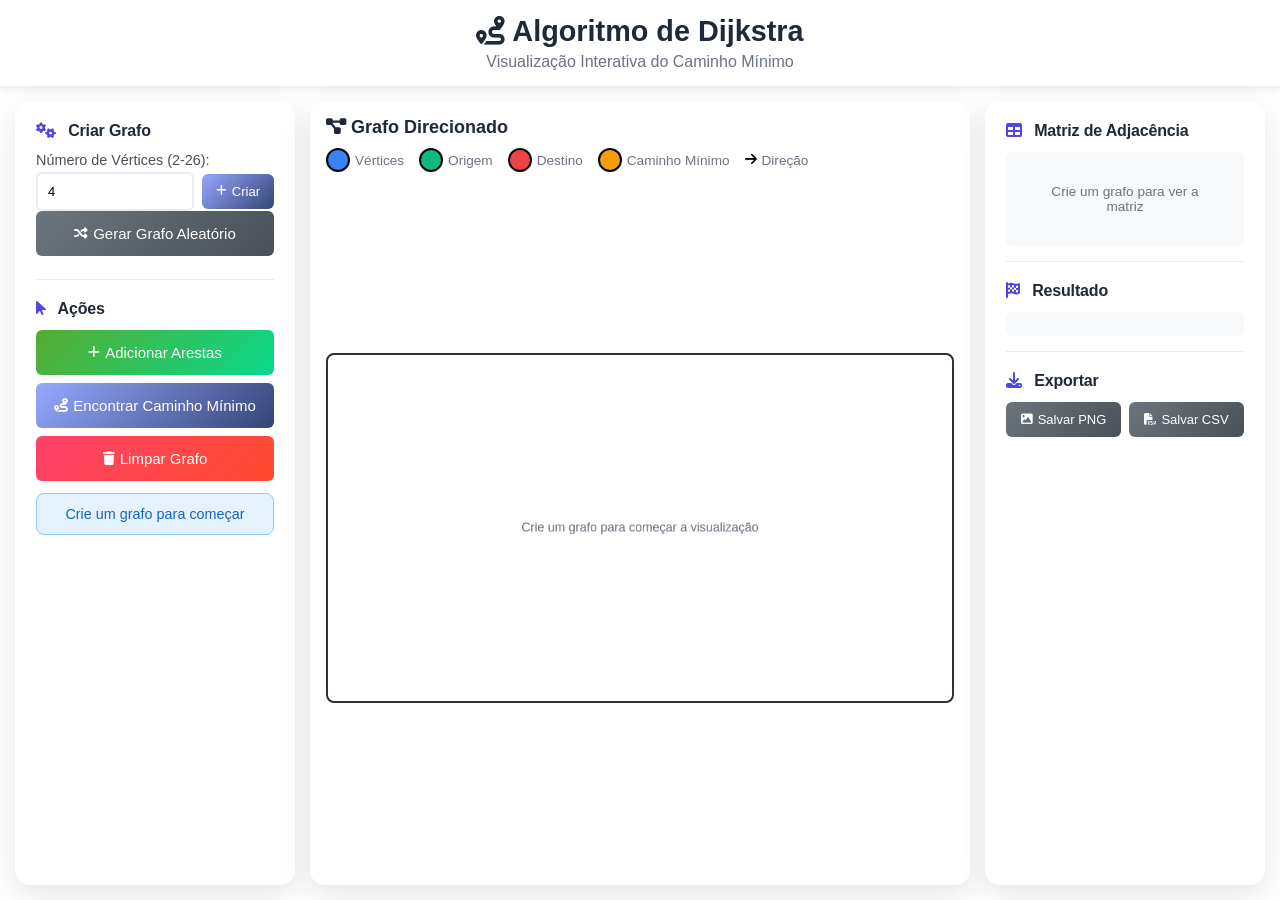
<file: templates/index.html>
<!DOCTYPE html>
<html lang="pt-BR">
<head>
    <meta charset="UTF-8">
    <meta name="viewport" content="width=device-width, initial-scale=1.0">
    <title>Algoritmo de Dijkstra - Visualização Interativa</title>
    <link rel="stylesheet" href="../static/styles.css">
    <link rel="stylesheet" href="https://cdnjs.cloudflare.com/ajax/libs/font-awesome/6.4.0/css/all.min.css">
</head>
<body>
    <div class="container">
        <!-- Header -->
        <header class="header">
            <h1><i class="fas fa-route"></i> Algoritmo de Dijkstra</h1>
            <p>Visualização Interativa do Caminho Mínimo</p>
        </header>

        <main class="main-content">
            <!-- Painel de Controle -->
            <aside class="control-panel">
                <!-- Configurações do Grafo -->
                <section class="panel-section">
                    <h3><i class="fas fa-cogs"></i> Criar Grafo</h3>
                    <div class="input-group">
                        <label for="vertices">Número de Vértices (2-26):</label>
                        <div class="input-row">
                            <input type="number" id="vertices" min="2" max="26" value="4">
                            <button id="createGraph" class="btn btn-primary">
                                <i class="fas fa-plus"></i> Criar
                            </button>
                        </div>
                        <button id="generateRandomGraph" class="btn btn-secondary btn-large">
                            <i class="fas fa-random"></i> Gerar Grafo Aleatório
                        </button>
                    </div>
                </section>

                <!-- Ações Principais -->
                <section class="panel-section">
                    <h3><i class="fas fa-mouse-pointer"></i> Ações</h3>

                    <button id="addEdgeMode" class="btn btn-success btn-large">
                        <i class="fas fa-plus"></i> Adicionar Arestas
                    </button>

                    <button id="findPathMode" class="btn btn-primary btn-large">
                        <i class="fas fa-route"></i> Encontrar Caminho Mínimo
                    </button>

                    <button id="resetGraph" class="btn btn-danger btn-large">
                        <i class="fas fa-trash"></i> Limpar Grafo
                    </button>

                    <div id="modeStatus" class="mode-status">
                        Crie um grafo para começar
                    </div>
                </section>
            </aside>

            <!-- Visualização do Grafo -->
            <section class="visualization-area">
                <div class="viz-header">
                    <h3><i class="fas fa-project-diagram"></i> Grafo Direcionado</h3>
                    <div class="legend">
                        <span class="legend-item">
                            <span class="legend-color vertex-normal"></span> Vértices
                        </span>
                        <span class="legend-item">
                            <span class="legend-color vertex-origin"></span> Origem
                        </span>
                        <span class="legend-item">
                            <span class="legend-color vertex-destination"></span> Destino
                        </span>
                        <span class="legend-item">
                            <span class="legend-color edge-path"></span> Caminho Mínimo
                        </span>
                        <span class="legend-item">
                            <i class="fas fa-arrow-right legend-arrow"></i> Direção
                        </span>
                    </div>
                </div>
                <div class="canvas-container">
                    <canvas id="graphCanvas" width="900" height="500"></canvas>
                </div>
            </section>

            <!-- Painel dos Resultados -->
            <aside class="results-panel">
                <!-- Matriz de Adjacência -->
                <section class="panel-section">
                    <h3><i class="fas fa-table"></i> Matriz de Adjacência</h3>
                    <div id="adjacencyMatrix" class="matrix-container"></div>
                </section>

                <!-- Resultado do Dijkstra -->
                <section class="panel-section">
                    <h3><i class="fas fa-flag-checkered"></i> Resultado</h3>
                    <div id="results" class="results-container"></div>
                </section>

                <!-- Exportar -->
                <section class="panel-section">
                    <h3><i class="fas fa-download"></i> Exportar</h3>
                    <div class="button-group">
                        <button id="downloadGraph" class="btn btn-secondary">
                            <i class="fas fa-image"></i> Salvar PNG
                        </button>
                        <button id="downloadMatrix" class="btn btn-secondary">
                            <i class="fas fa-file-csv"></i> Salvar CSV
                        </button>
                    </div>
                </section>
            </aside>
        </main>
    </div>

    <script src="../static/script.js"></script>
</body>
</html>
</file>
<file: static/styles.css>
/*
 * Algoritmo de Dijkstra - Estilos da Aplicação
 * Arquivo de estilos para visualização interativa do algoritmo de Dijkstra
 * Desenvolvido para ser responsivo e acessível
 */

/* Reset CSS e configurações básicas */
* {
    margin: 0;
    padding: 0;
    box-sizing: border-box;
    font-family: Arial, sans-serif;
}

/* Layout principal fixo na tela */
body, html {
    height: 100vh;
    overflow: hidden;
}

.container {
    height: 100vh;
    display: flex;
    flex-direction: column;
}

.header {
    text-align: center;
    padding: 15px;
    background: rgba(255, 255, 255, 0.95);
    box-shadow: 0 2px 10px rgba(0, 0, 0, 0.1);
    flex-shrink: 0;
}

.header h1 {
    font-size: 1.8rem;
    margin-bottom: 5px;
    color: #1f2937;
}

.header p {
    font-size: 1rem;
    color: #6b7280;
}

.main-content {
    display: flex;
    flex: 1;
    padding: 15px;
    gap: 15px;
    min-height: 0;
}

/* Layout dos painéis com larguras fixas */
.control-panel {
    width: 280px;
    background: rgba(255, 255, 255, 0.95);
    border-radius: 15px;
    padding: 20px;
    box-shadow: 0 10px 30px rgba(0, 0, 0, 0.1);
    border: 1px solid rgba(255, 255, 255, 0.2);
    flex-shrink: 0;
    overflow-y: auto;
    max-height: 100%;
}

.results-panel {
    width: 280px;
    background: rgba(255, 255, 255, 0.95);
    border-radius: 15px;
    padding: 20px;
    box-shadow: 0 10px 30px rgba(0, 0, 0, 0.1);
    border: 1px solid rgba(255, 255, 255, 0.2);
    flex-shrink: 0;
    display: flex;
    flex-direction: column;
    overflow-y: auto;
    max-height: 100%;
}

/* Área de visualização responsiva */
.visualization-area {
    flex: 1;
    background: rgba(255, 255, 255, 0.95);
    border-radius: 15px;
    padding: 15px;
    box-shadow: 0 10px 30px rgba(0, 0, 0, 0.1);
    border: 1px solid rgba(255, 255, 255, 0.2);
    display: flex;
    flex-direction: column;
    min-width: 0;
    min-height: 0;
}

.viz-header {
    margin-bottom: 15px;
    flex-shrink: 0;
}

.viz-header h3 {
    color: #1f2937;
    font-size: 1.125rem;
    margin-bottom: 10px;
}

.legend {
    display: flex;
    flex-wrap: wrap;
    gap: 15px;
    font-size: 0.85rem;
}

.legend-item {
    display: flex;
    align-items: center;
    gap: 5px;
    color: #6b7280;
}

.legend-color {
    width: 24px;
    height: 24px;
    border-radius: 50%;
    display: inline-block;
    border: 2px solid #000000;
}

.vertex-normal { background-color: #3b82f6;}
.vertex-origin { background-color: #10b981; }
.vertex-destination { background-color: #ef4444; }
.edge-path { background-color: #f59e0b; }

.legend-arrow {
    color: #000000;
}

.canvas-container {
    flex: 1;
    display: flex;
    justify-content: center;
    align-items: center;
    min-height: 0;
}

#graphCanvas {
    max-width: 100%;
    max-height: 100%;
    border: 2px solid #313131;
    border-radius: 8px;
    background: white;
}

/* Painéis de seção compactos */
.panel-section {
    margin-bottom: 20px;
    padding-bottom: 15px;
    border-bottom: 1px solid rgba(229, 231, 235, 0.8);
}

.panel-section:last-child {
    border-bottom: none;
    margin-bottom: 0;
}

.panel-section h3 {
    color: #1f2937;
    margin-bottom: 12px;
    font-size: 1rem;
    font-weight: 700;
    letter-spacing: -0.01em;
}

.panel-section h3 i {
    margin-right: 8px;
    color: #4f46e5;
    font-size: 1em;
}

.input-group {
    margin-bottom: 12px;
}

.input-group:last-child {
    margin-bottom: 0;
}

.input-group label {
    display: block;
    margin-bottom: 4px;
    font-weight: 500;
    color: #495057;
    font-size: 0.9rem;
}

.input-row {
    display: flex;
    gap: 8px;
    align-items: center;
}

.panel-section input {
    width: 100%;
    padding: 10px;
    border: 2px solid #e9ecef;
    border-radius: 6px;
    font-size: 13px;
    transition: all 0.3s ease;
    background: white;
}

.panel-section input:focus {
    outline: none;
    border-color: #667eea;
    box-shadow: 0 0 0 3px rgba(102, 126, 234, 0.1);
}

.panel-section input::placeholder {
    color: #adb5bd;
}

.button-group {
    display: flex;
    gap: 8px;
    margin-top: 12px;
}

.btn {
    padding: 10px 14px;
    border: none;
    border-radius: 6px;
    cursor: pointer;
    font-size: 13px;
    font-weight: 500;
    display: flex;
    align-items: center;
    gap: 5px;
    transition: all 0.3s ease;
    text-decoration: none;
    flex: 1;
    justify-content: center;
}

.btn i {
    font-size: 0.9em;
}

.btn-primary {
    width: 100%;
    background: linear-gradient(135deg, #95a9ff 0%, #13265fdb 100%);
    color: white;
}

.btn-primary:hover {
    transform: translateY(-1px);
    box-shadow: 0 4px 12px rgba(102, 126, 234, 0.3);
}

.btn-success {
    background: linear-gradient(135deg, #56ab2f 0%, #08d98d 100%);
    color: white;
}

.btn-success:hover {
    transform: translateY(-1px);
    box-shadow: 0 4px 12px rgba(86, 171, 47, 0.3);
}

.btn-danger {
    background: linear-gradient(135deg, #ff416c 0%, #ff4b2b 100%);
    color: white;
}

.btn-danger:hover {
    transform: translateY(-1px);
    box-shadow: 0 4px 12px rgba(255, 65, 108, 0.3);
}

.btn-secondary {
    background: linear-gradient(135deg, #6c757d 0%, #495057 100%);
    color: white;
}

.btn-secondary:hover {
    transform: translateY(-1px);
    box-shadow: 0 4px 12px rgba(108, 117, 125, 0.3);
}

.btn-large {
    padding: 14px 18px;
    font-size: 15px;
    width: 100%;
    margin-bottom: 8px;
}

.btn.active {
    transform: scale(0.98);
    box-shadow: inset 0 3px 6px rgba(0, 0, 0, 0.2);
    border: 2px solid #fbbf24;
}

.mode-status {
    background: #e3f2fd;
    border: 1px solid #90caf9;
    border-radius: 8px;
    padding: 12px;
    margin-top: 12px;
    font-size: 0.9rem;
    color: #1565c0;
    text-align: center;
    transition: all 0.3s ease;
    font-weight: 500;
}

.mode-status.active {
    background: #fff3e0;
    border-color: #ffb74d;
    color: #e65100;
    animation: pulse 2s infinite;
}

@keyframes pulse {
    0%, 100% { opacity: 1; }
    50% { opacity: 0.8; }
}

.vertex-hover {
    cursor: pointer;
    opacity: 0.8;
}

.vertex-selected {
    box-shadow: 0 0 10px rgba(255, 193, 7, 0.8);
}

/* Containers de resultado */
.matrix-container,
.results-container {
    background: #f8f9fa;
    border-radius: 6px;
    padding: 12px;
    font-size: 0.85rem;
    max-height: 200px;
    overflow: auto;
}

/* Matriz com cabeçalhos fixos */
.matrix-container {
    position: relative;
}

.matrix-scroll-container {
    max-height: 180px;
    overflow: auto;
    border: 1px solid #dee2e6;
    border-radius: 4px;
}

.matrix-table {
    width: 100%;
    border-collapse: separate;
    border-spacing: 0;
    font-size: 0.8rem;
    background: white;
}

.matrix-table thead th {
    position: sticky;
    top: 0;
    background-color: #e9ecef;
    font-weight: bold;
    z-index: 10;
    border: 1px solid #dee2e6;
    padding: 6px 8px;
    text-align: center;
}

.matrix-table tbody th {
    position: sticky;
    left: 0;
    background-color: #e9ecef;
    font-weight: bold;
    z-index: 5;
    border: 1px solid #dee2e6;
    padding: 6px 8px;
    text-align: center;
}

.matrix-table thead th:first-child {
    position: sticky;
    left: 0;
    z-index: 15;
    background-color: #e9ecef;
}

.matrix-table td {
    padding: 6px 8px;
    text-align: center;
    border: 1px solid #dee2e6;
    background-color: white;
    font-family: monospace;
    min-width: 30px;
}

.matrix-table .cell-edge {
    background-color: #dbeafe !important;
    color: #1d4ed8;
    font-weight: bold;
}

.matrix-table .cell-empty {
    background-color: #f9fafb !important;
    color: #9ca3af;
    font-style: italic;
}

.result-item {
    background: white;
    border-radius: 8px;
    padding: 16px;
    box-shadow: 0 4px 6px rgba(0, 0, 0, 0.1);
    border-left: 4px solid #10b981;
}

.result-item p {
    margin-bottom: 8px;
}

.result-item p:last-child {
    margin-bottom: 0;
}

.vertex-label {
    background: #3b82f6;
    color: white;
    padding: 3px 8px;
    border-radius: 6px;
    font-weight: bold;
    font-size: 0.95em;
    display: inline-block;
}

.distance-value {
    background: #10b981;
    color: white;
    padding: 4px 12px;
    border-radius: 6px;
    font-weight: bold;
    font-size: 1.1em;
    display: inline-block;
}

.path-display {
    background: linear-gradient(135deg, #fef3c7 0%, #fde68a 100%);
    border: 2px solid #fbbf24;
    border-radius: 8px;
    padding: 12px;
    margin: 8px 0;
    font-family: 'Courier New', monospace;
    font-weight: bold;
    color: #92400e;
    text-align: center;
    font-size: 1.1em;
    letter-spacing: 1px;
}



/* ===== RESPONSIVIDADE ===== */
/* Media queries para diferentes tamanhos de tela */

@media (max-width: 1200px) {
    .control-panel,
    .results-panel {
        width: 250px;
    }

    .main-content {
        gap: 10px;
        padding: 10px;
    }
}

@media (max-width: 992px) {
    .main-content {
        flex-direction: column;
        overflow-y: auto;
    }

    .control-panel,
    .results-panel,
    .visualization-area {
        width: 100%;
        flex-shrink: 0;
    }

    body, html {
        overflow-y: auto;
    }

    .container {
        min-height: 100vh;
        height: auto;
    }
}

@media (max-width: 768px) {
    .header h1 {
        font-size: 1.5rem;
    }

    .header p {
        font-size: 0.9rem;
    }

    .legend {
        justify-content: center;
    }

    .legend-item {
        font-size: 0.8rem;
    }
}
</file>
